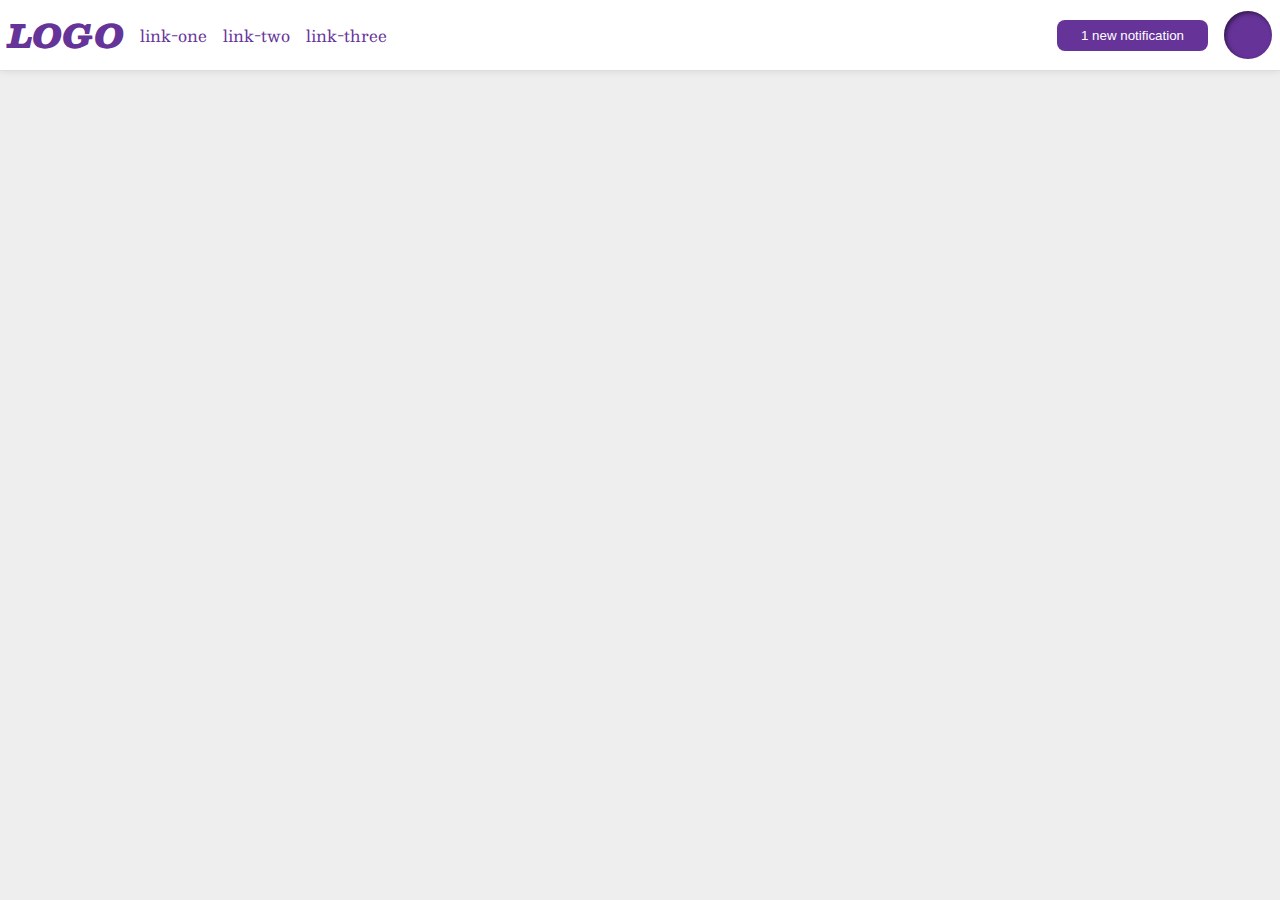
<file: foundations/flex/03-flex-header-2/index.html>
<!DOCTYPE html>
<html lang="en">
  <head>
    <meta charset="UTF-8">
    <meta http-equiv="X-UA-Compatible" content="IE=edge">
    <meta name="viewport" content="width=device-width, initial-scale=1.0">
    <title>Flex Header 2</title>
    <link rel="stylesheet" href="style.css">
  </head>
  <body>
    <div class="header">
      <div class="header-left">
      <div class="logo">
        LOGO
      </div>
      <ul class="links">
        <li><a href="https://google.com">link-one</a></li>
        <li><a href="https://google.com">link-two</a></li>
        <li><a href="https://google.com">link-three</a></li>
      </ul>
    </div>
    <div class="header-right">
      <button class="notifications">
        1 new notification
      </button>
      <div class="profile-image"></div>
    </div>
    </div>
  </body>
</html>
</file>
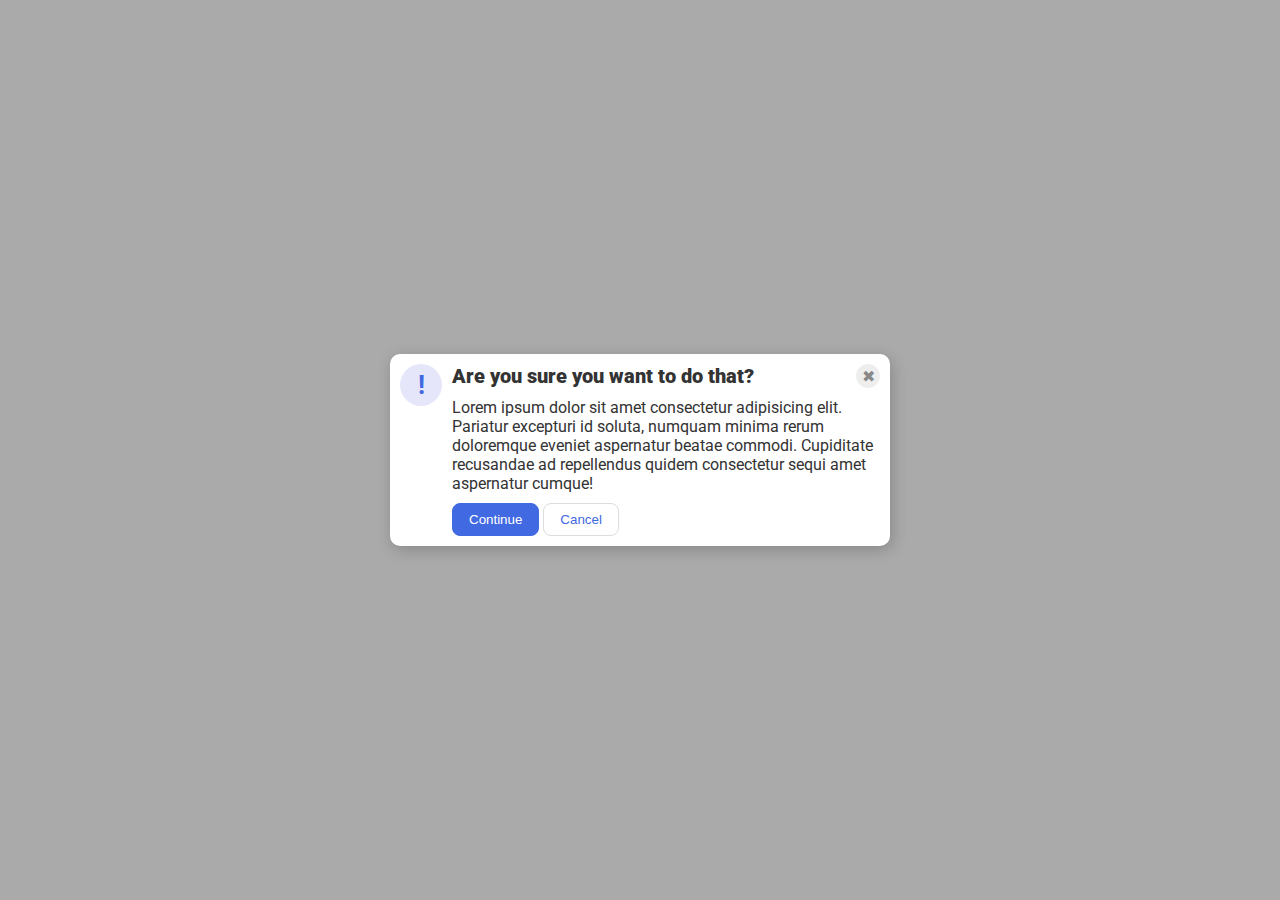
<file: foundations/flex/05-flex-modal/index.html>
<!DOCTYPE html>
<html lang="en">

<head>
  <meta charset="UTF-8">
  <meta http-equiv="X-UA-Compatible" content="IE=edge">
  <meta name="viewport" content="width=device-width, initial-scale=1.0">
  <link rel="stylesheet" href="style.css">
  <title>Modal</title>
</head>

<body>
  <div class="modal">
    <div class="icon">!</div>
    <div class="main-container">
      <div class="header">Are you sure you want to do that?
        <button class="close-button">✖</button>
      </div>
      <div class="text">Lorem ipsum dolor sit amet consectetur adipisicing elit. Pariatur excepturi id soluta, numquam
        minima rerum doloremque eveniet aspernatur beatae commodi. Cupiditate recusandae ad repellendus quidem
        consectetur sequi amet aspernatur cumque!</div>
      <div class="button-container">
        <button class="continue">Continue</button>
        <button class="cancel">Cancel</button>
      </div>
    </div>
  </div>
</body>

</html>
</file>
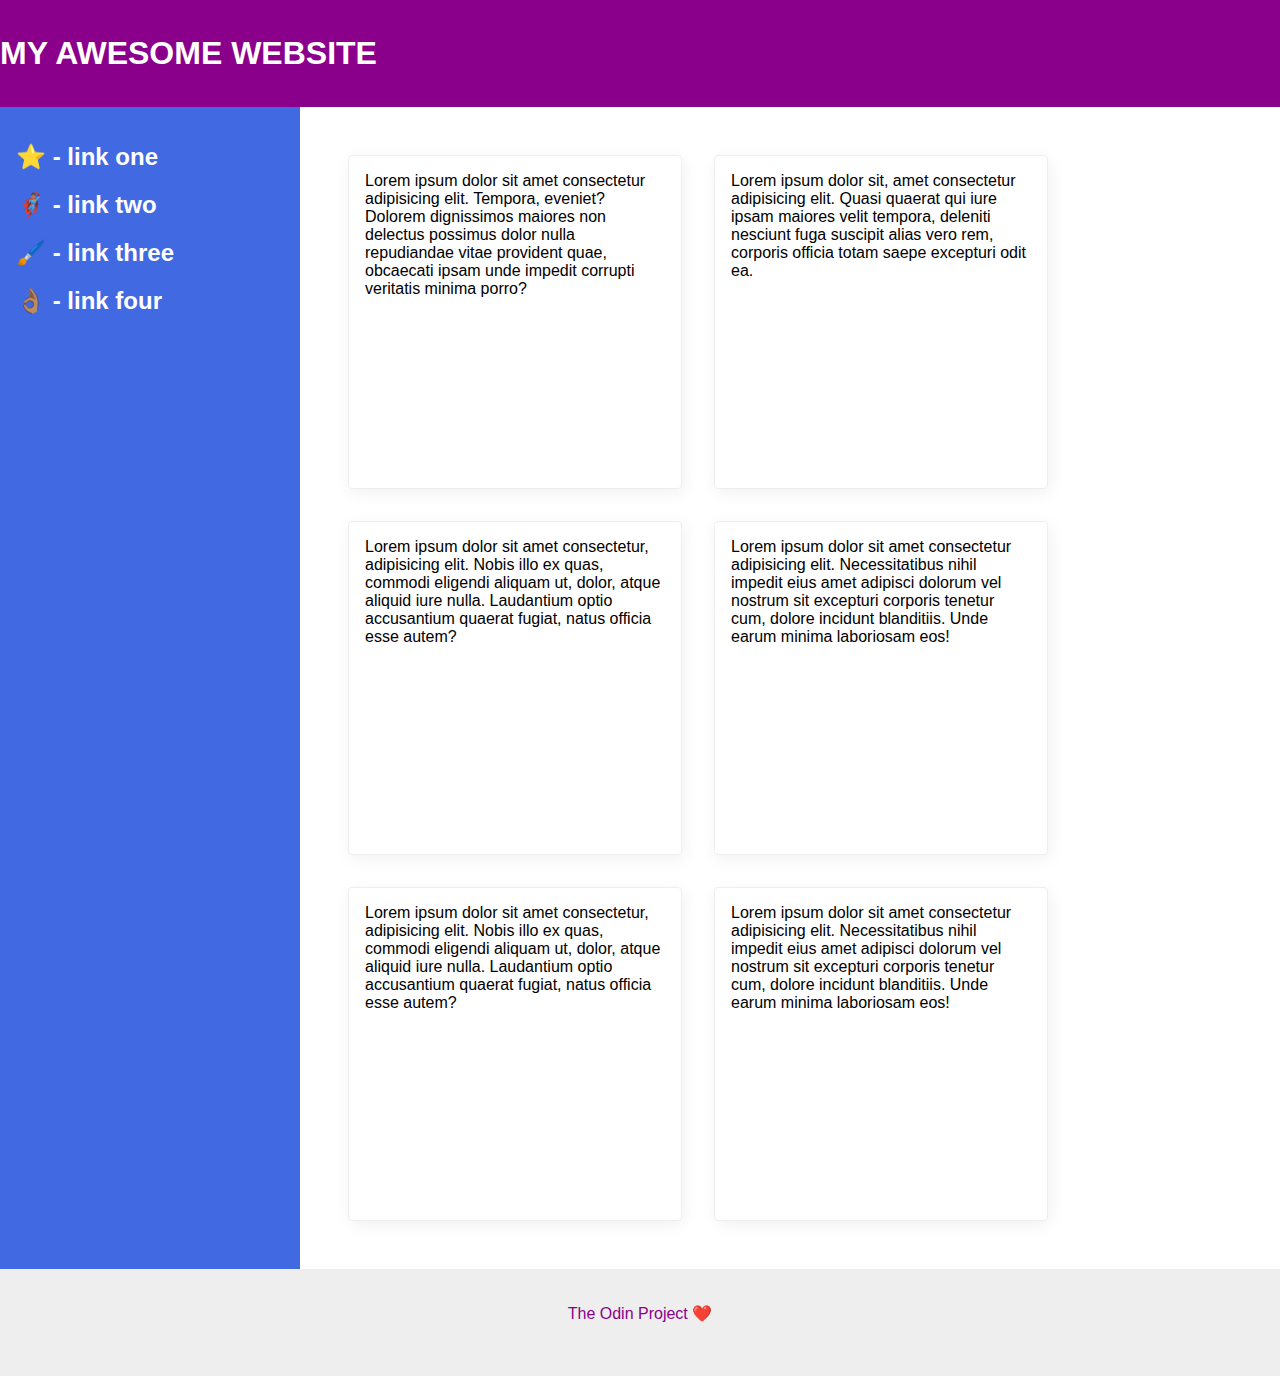
<file: foundations/flex/07-flex-layout-2/index.html>
<!DOCTYPE html>
<html lang="en">

<head>
  <meta charset="UTF-8">
  <meta http-equiv="X-UA-Compatible" content="IE=edge">
  <meta name="viewport" content="width=device-width, initial-scale=1.0">
  <title>The Holy Grail</title>
  <link rel="stylesheet" href="style.css">
</head>

<body>
  <div class="header">
    MY AWESOME WEBSITE
  </div>
  <div class="main-container">
    <div class="sidebar">
      <ul>
        <li><a href="#">⭐ - link one</a></li>
        <li><a href="#">🦸🏽‍♂️ - link two</a></li>
        <li><a href="#">🖌️ - link three</a></li>
        <li><a href="#">👌🏽 - link four</a></li>
      </ul>
    </div>
    <div class="card-container">
      <div class="card">Lorem ipsum dolor sit amet consectetur adipisicing elit. Tempora, eveniet? Dolorem dignissimos
        maiores non delectus possimus dolor nulla repudiandae vitae provident quae, obcaecati ipsam unde impedit
        corrupti veritatis minima porro?</div>
      <div class="card">Lorem ipsum dolor sit, amet consectetur adipisicing elit. Quasi quaerat qui iure ipsam maiores
        velit tempora, deleniti nesciunt fuga suscipit alias vero rem, corporis officia totam saepe excepturi odit ea.
      </div>
      <div class="card">Lorem ipsum dolor sit amet consectetur, adipisicing elit. Nobis illo ex quas, commodi eligendi
        aliquam ut, dolor, atque aliquid iure nulla. Laudantium optio accusantium quaerat fugiat, natus officia esse
        autem?</div>
      <div class="card">Lorem ipsum dolor sit amet consectetur adipisicing elit. Necessitatibus nihil impedit eius amet
        adipisci dolorum vel nostrum sit excepturi corporis tenetur cum, dolore incidunt blanditiis. Unde earum minima
        laboriosam eos!</div>
      <div class="card">Lorem ipsum dolor sit amet consectetur, adipisicing elit. Nobis illo ex quas, commodi eligendi
        aliquam ut, dolor, atque aliquid iure nulla. Laudantium optio accusantium quaerat fugiat, natus officia esse
        autem?</div>
      <div class="card">Lorem ipsum dolor sit amet consectetur adipisicing elit. Necessitatibus nihil impedit eius amet
        adipisci dolorum vel nostrum sit excepturi corporis tenetur cum, dolore incidunt blanditiis. Unde earum minima
        laboriosam eos!</div>
    </div>
  </div>

  <div class="footer">
    The Odin Project ❤️
  </div>
</body>

</html>
</file>
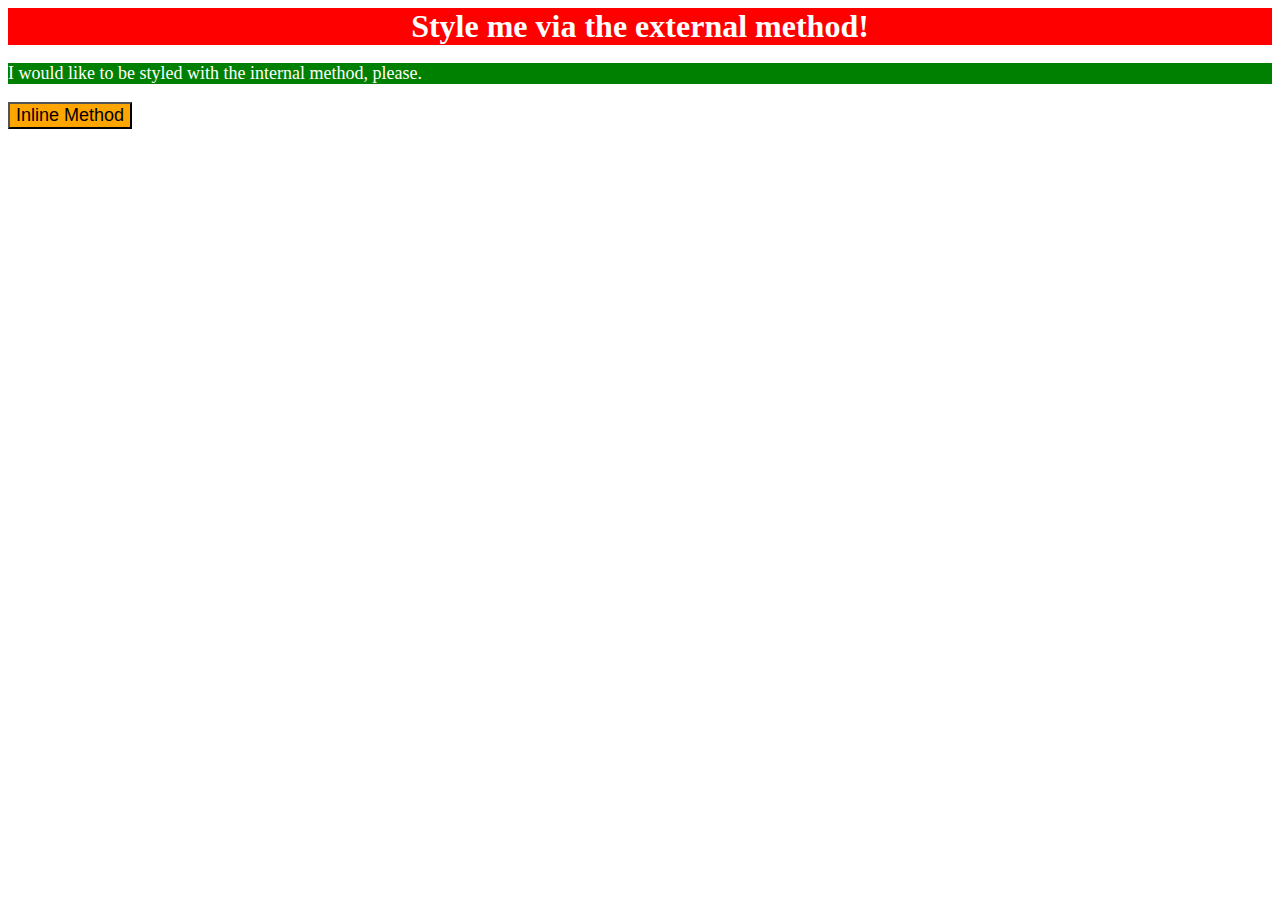
<file: foundations/intro-to-css/01-css-methods/index.html>
<!DOCTYPE html>
<html lang="en">
  <head>
    <meta charset="UTF-8">
    <meta http-equiv="X-UA-Compatible" content="IE=edge">
    <meta name="viewport" content="width=device-width, initial-scale=1.0">
    <title>Methods for Adding CSS</title>
    <link rel="stylesheet" href="css/styles.css">
  <style>
    /* `p`: a green background, white text, and a font size of 18px */
    p {
      background-color: green;
      color: white;
      font-size: 18px; 

    }
  </style>
  </head>
  <body>
    <div>Style me via the external method!</div>
    <p>I would like to be styled with the internal method, please.</p>
    <!-- `button`: an orange background and a font size of 18px -->
    <button style="background-color: orange; font-size: 18px;">Inline Method</button>
  </body>
</html>
</file>
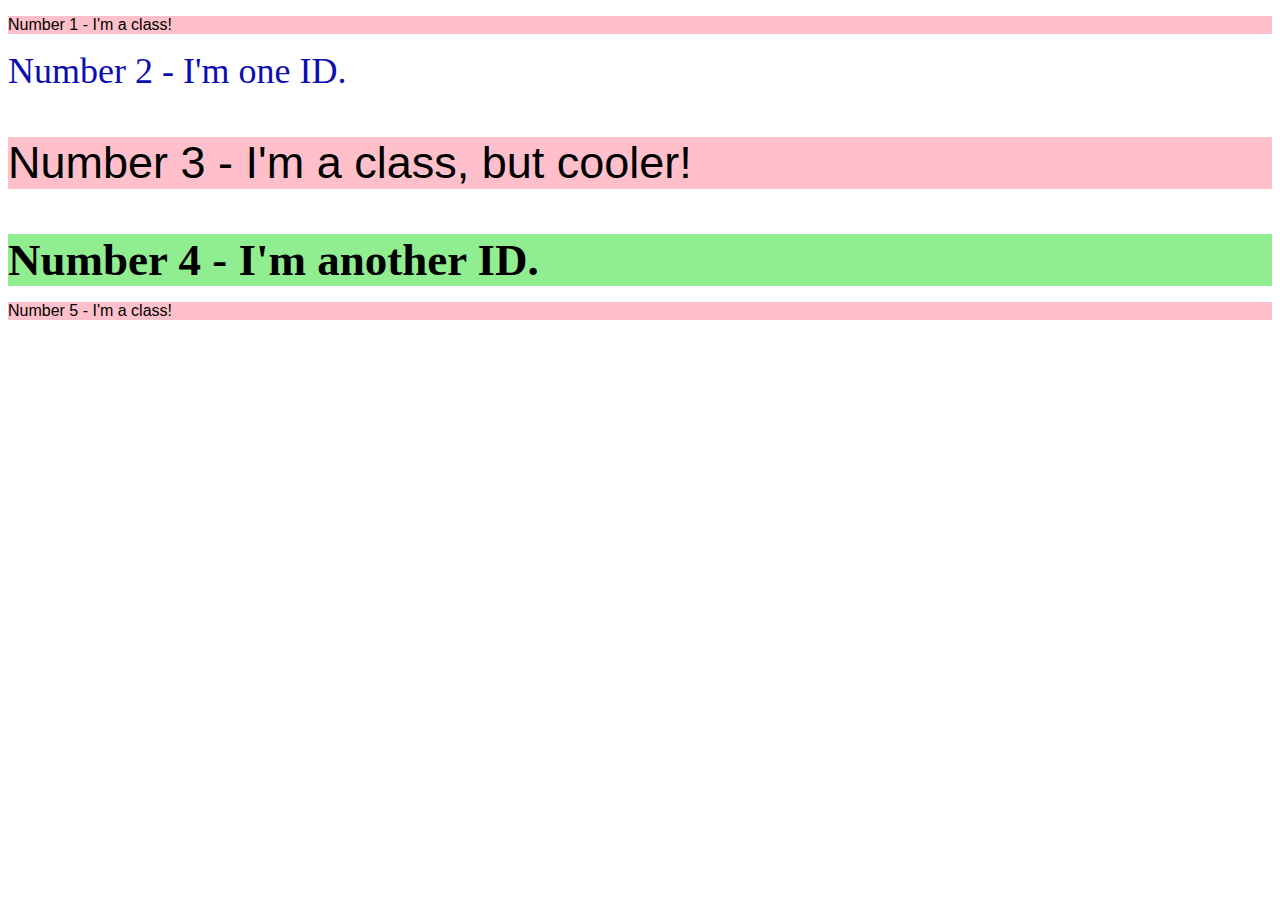
<file: foundations/intro-to-css/02-class-id-selectors/index.html>
<!DOCTYPE html>
<html lang="en">
  <head>
    <meta charset="UTF-8">
    <meta http-equiv="X-UA-Compatible" content="IE=edge">
    <meta name="viewport" content="width=device-width, initial-scale=1.0">
    <title>Class and ID Selectors</title>
    <link rel="stylesheet" href="style.css">
    
    <!-- <link rel="preconnect" href="https://fonts.googleapis.com">
<link rel="preconnect" href="https://fonts.gstatic.com" crossorigin>
<link href="https://fonts.googleapis.com/css2?family=Sansita+Swashed:wght@300..900&display=swap" rel="stylesheet"> -->
  </head>
  <body>
    <p class="odd-number">Number 1 - I'm a class!</p>
    <div id="number-2">Number 2 - I'm one ID.</div>
    <p class="odd-number adjust-font" >Number 3 - I'm a class, but cooler!</p>
    <div id="number-4" class="adjust-font">Number 4 - I'm another ID.</div>
    <p class="odd-number">Number 5 - I'm a class!</p>
  </body>
</html>
</file>
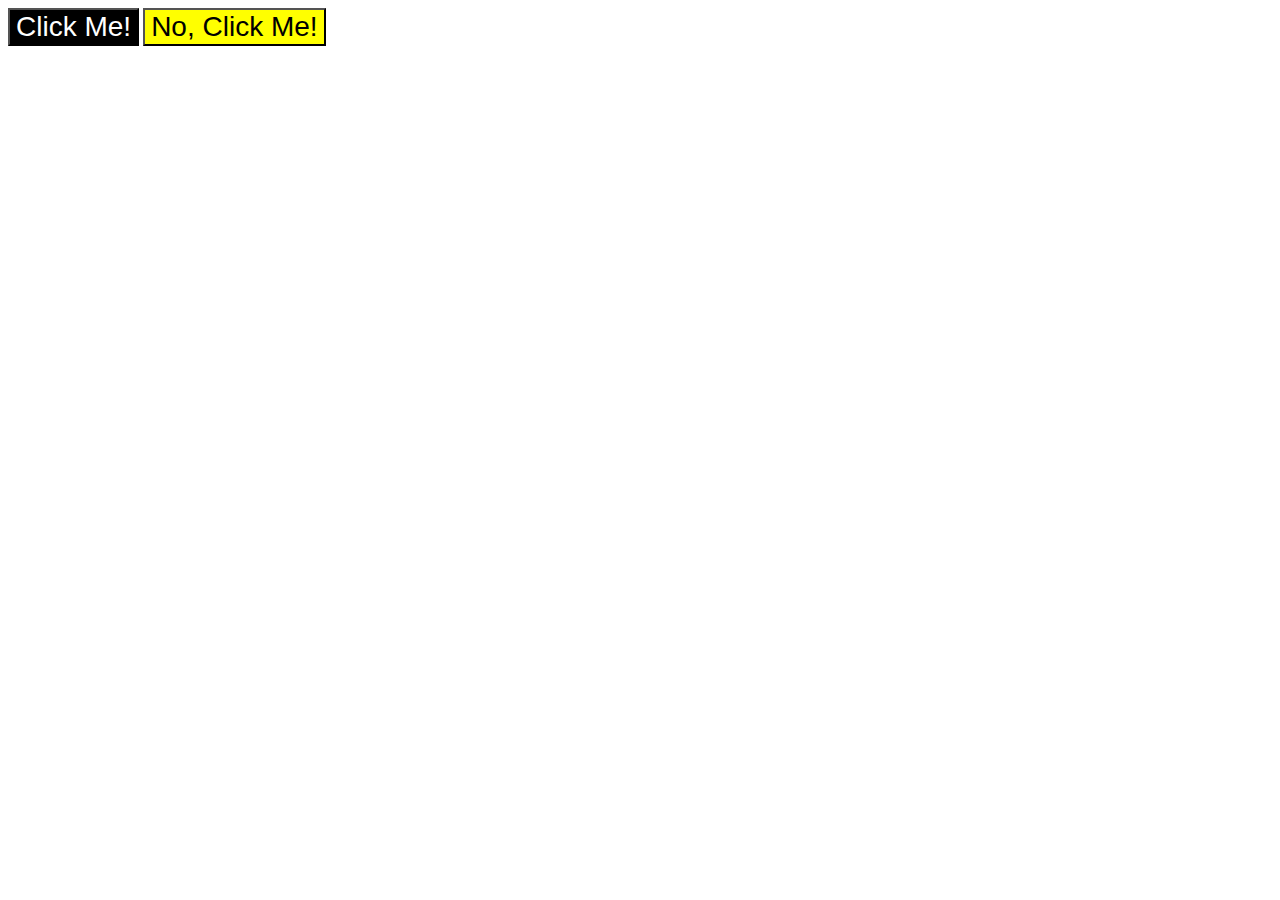
<file: foundations/intro-to-css/03-grouping-selectors/index.html>
<!DOCTYPE html>
<html lang="en">
  <head>
    <meta charset="UTF-8">
    <meta http-equiv="X-UA-Compatible" content="IE=edge">
    <meta name="viewport" content="width=device-width, initial-scale=1.0">
    <title>Grouping Selectors</title>
    <link rel="stylesheet" href="style.css">
  </head>
  <body>
    
    <button class="button-1">Click Me!</button>
    <button class="button-2">No, Click Me!</button>
  </body>
</html>
</file>
<file: foundations/flex/03-flex-header-2/style.css>
/* this is some magical font-importing.  
you'll learn about it later. */
@import url('https://fonts.googleapis.com/css2?family=Besley:ital,wght@0,400;1,900&display=swap');

body {
  margin: 0;
  background: #eee;
  font-family: Besley, serif;
}

.header {
  background: white;
  border-bottom: 1px solid #ddd;
  box-shadow: 0 0 8px rgba(0,0,0,.1);
  display: flex;
  padding: 8px;
  justify-content: space-between;
}

.header-right{
  display: flex;
  gap: 16px;
  align-items: center;
}

.header-left{
  display: flex;
  gap: 16px;
  align-items: center;
}

.profile-image {
  background: rebeccapurple;
  box-shadow: inset 2px 2px 4px rgba(0,0,0,.5);
  border-radius: 50%;
  width: 48px;
  height: 48px;
}

.logo {
  color: rebeccapurple;
  font-size: 32px;
  font-weight: 900;
  font-style: italic;
}

button {
  border: none;
  border-radius: 8px;
  background: rebeccapurple;
  color: white;
  padding: 8px 24px;
}

a {
  /* this removes the line under our links */
  text-decoration: none;
  color: rebeccapurple;
}

ul {
  list-style-type: none;
  margin: 0;
  padding: 0;
  display: flex;
  gap: 16px;
}
</file>
<file: foundations/flex/05-flex-modal/style.css>
@import url('https://fonts.googleapis.com/css2?family=Roboto:wght@400;700&display=swap');

html, body {
  height: 100%;
}

body {
  font-family: Roboto, sans-serif;
  margin: 0;
  background: #aaa;
  color: #333;
  /* I'll give you this one for free lol */
  display: flex;
  align-items: center;
  justify-content: center;
}

.modal {
  background: white;
  width: 480px;
  border-radius: 10px;
  box-shadow: 2px 4px 16px rgba(0,0,0,.2);
  display: flex;
  padding: 10px;
  gap: 10px;
}

.main-container{
  display: flex;
  flex-direction: column;
  flex: 1;
  gap: 10px;
}

.header{
  display: flex;
  justify-content: space-between;
  font-size: 20px;
  font-weight: 900;

}

.icon {
  color: royalblue;
  font-size: 26px;
  font-weight: 700;
  background: lavender;
  width: 42px;
  height: 42px;
  border-radius: 50%;
  display: flex;
  align-items: center;
  justify-content: center;
}

.close-button {
  background: #eee;
  border-radius: 50%;
  color: #888;
  font-weight: 400;
  font-size: 16px;
  height: 24px;
  width: 24px;
  display: flex;
  align-items: center;
  justify-content: center;
  border: 1px solid #eee;
  padding: 0;
}

button {
  cursor: pointer;
  padding: 8px 16px;
  border-radius: 8px;
}

button.continue {
  background: royalblue;
  border: 1px solid royalblue;
  color: white;
}

button.cancel {
  background: white;
  border: 1px solid #ddd;
  color: royalblue;
}
</file>
<file: foundations/flex/07-flex-layout-2/style.css>
body {
  font-family: -apple-system, BlinkMacSystemFont, 'Segoe UI', Roboto, Oxygen, Ubuntu, Cantarell, 'Open Sans', 'Helvetica Neue', sans-serif;
  margin: 0;
  min-height: 100vh;
  display: flex;
  flex-direction: column;
}

.main-container{
  display: flex;
  flex: 1; 
}

.card-container{
  display: flex;
  gap: 32px;
  flex-wrap: wrap;
  padding: 48px;
  
}


ul{
  margin: 0;
  padding: 0;
  list-style: none;
}

li {
  margin: 20px 0;
  font-weight: 700; 
} 

a{
  text-decoration: none;
  color: white;
  font-size: 24px;
}
.header {
  height: 72px;
  background: darkmagenta;
  color: white;
  font-size: 32px;
  font-weight: 900;
  padding-top: 35px;
}

.footer {
  height: 72px;
  background: #eee;
  color: darkmagenta;
  text-align: center;
  padding-top: 35px ;
}

.sidebar {
  width: 300px;
  background: royalblue;
  box-sizing: border-box;
  /* min-width: 300px; */
  flex-shrink: 0;
  padding: 16px;
  
}

.card {
  border: 1px solid #eee;
  box-shadow: 2px 4px 16px rgba(0,0,0,.06);
  border-radius: 4px;
  width: 300px;
  height: 300px;
  
  padding: 16px;
}
</file>
<file: foundations/intro-to-css/01-css-methods/css/styles.css>
/* `div`: a red background, white text, a font size of 32px, center aligned, and bold */

div {
    background-color: red;
    color: white;
    font-size: 32px;
    text-align: center;
    font-weight: bold;
    
}
</file>
<file: foundations/intro-to-css/02-class-id-selectors/style.css>
/* All odd numbered elements: a light red/pink background, and a list of fonts containing Verdana and DejaVu Sans with sans-serif as a fallback
The second element: blue text and a font size of 36px
The third element: in addition to the styles for all odd numbered elements, add a font size of 24px
The fourth element: a light green background, a font size of 24px, and bold  */

.odd-number {
    background-color: pink;
    font-family: verdana,"Sansita Swashed", sans-serif;

}

.adjust-font{
    font-size:45px;
}

#number-2{
    color: #0d0db2;
    font-size: 36px;
}



#number-4{
    background-color: lightgreen;
    font-weight: bold;
}
</file>
<file: foundations/intro-to-css/03-grouping-selectors/style.css>
/* The first element: a black background and white text
The second element: a yellow background
Both elements: a font size of 28px and a list of fonts containing Helvetica and Times New Roman, with sans-serif as a fallback */

button {
    font-size: 28px;
    font-family: Helvetica, "Times New Roman", sans-serif;
}

.button-1{
    background-color: #000000;
    color: white;
}

.button-2{
    background-color: yellow;
    
}
</file>
